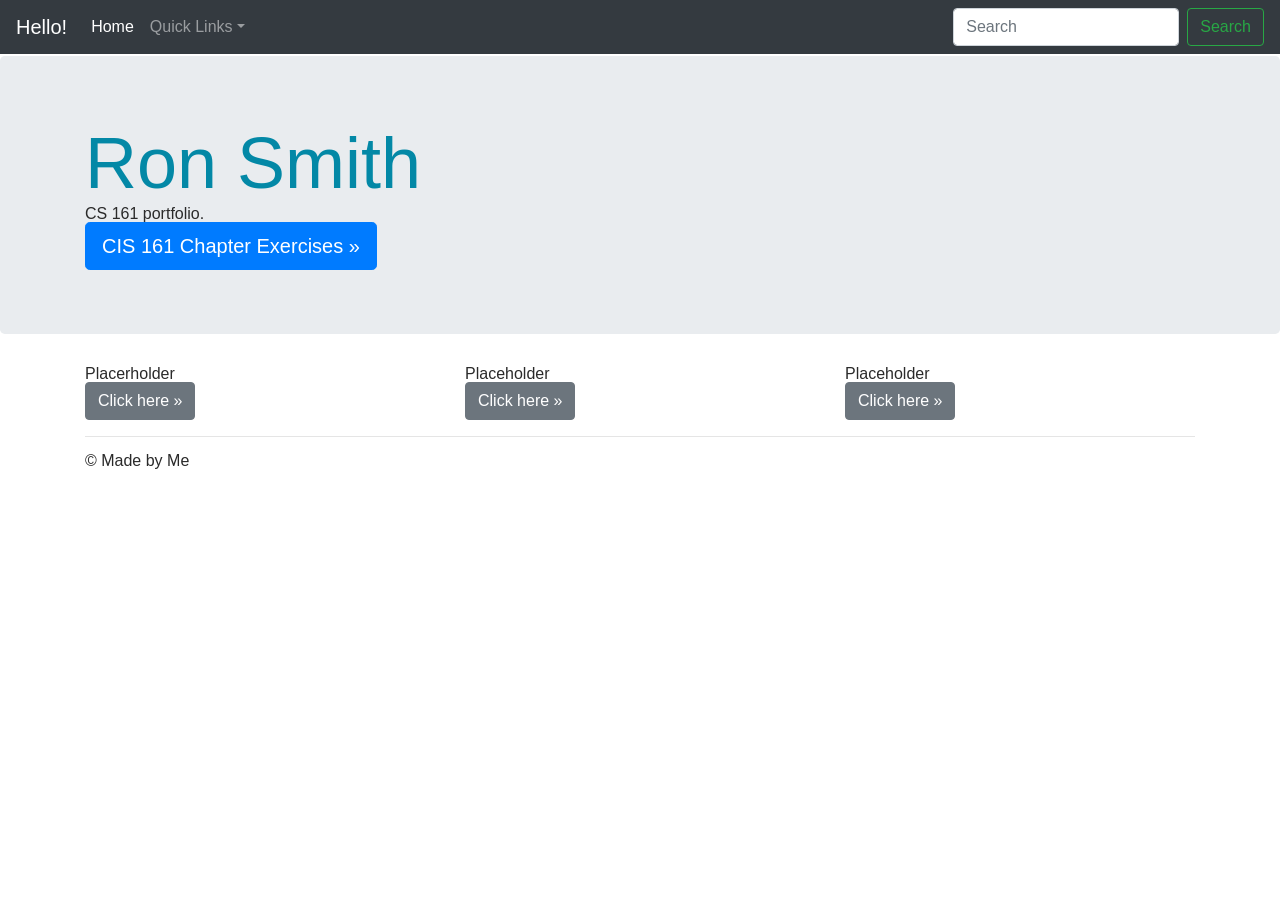
<file: index.html>
<!doctype html>
<html lang="en">
  <head>
    <meta charset="utf-8">
    <meta name="viewport" content="width=device-width, initial-scale=1, shrink-to-fit=no">
    <meta name="description" content="">
    <meta name="author" content="">

    <title>CS 160</title>

    <!-- Bootstrap core CSS -->
    <link rel="stylesheet" href="https://stackpath.bootstrapcdn.com/bootstrap/4.1.3/css/bootstrap.min.css" integrity="sha384-MCw98/SFnGE8fJT3GXwEOngsV7Zt27NXFoaoApmYm81iuXoPkFOJwJ8ERdknLPMO" crossorigin="anonymous">
    <!-- Custom styles for this template -->
    <link href="screen.css" rel="stylesheet">
  </head>

  <body>

    <nav class="navbar navbar-expand-md navbar-dark fixed-top bg-dark">
      <a class="navbar-brand" href="#">Hello!</a>
      <button class="navbar-toggler" type="button" data-toggle="collapse" data-target="#navbarsExampleDefault" aria-controls="navbarsExampleDefault" aria-expanded="false" aria-label="Toggle navigation">
        <span class="navbar-toggler-icon"></span>
      </button>

      <div class="collapse navbar-collapse" id="navbarsExampleDefault">
        <ul class="navbar-nav mr-auto">
          <li class="nav-item active">
            <a class="nav-link" href="ronalds293.github.io\index.html">Home <span class="sr-only">(current)</span></a>
          <li class="nav-item dropdown">
            <a class="nav-link dropdown-toggle" href="http://example.com" id="dropdown01" data-toggle="dropdown" aria-haspopup="true" aria-expanded="false">Quick Links</a>
            <div class="dropdown-menu" aria-labelledby="dropdown01">
              <a class="dropdown-item" href="https://ronalds293.github.io\CS161\index.html">CS161 Exercises</a>
            </div>
          </li>
        </ul>
        <form class="form-inline my-2 my-lg-0">
          <input class="form-control mr-sm-2" type="text" placeholder="Search" aria-label="Search">
          <button class="btn btn-outline-success my-2 my-sm-0" type="submit">Search</button>
        </form>
      </div>
    </nav>

    <main role="main">

      <!-- Main jumbotron for a primary marketing message or call to action -->
      <div class="jumbotron">
        <div class="container">
          <h1 class="display-3">Ron Smith</h1>
          <p>CS 161 portfolio.</p>
          <p><a class="btn btn-primary btn-lg" href="CS161\index.html" role="button">CIS 161 Chapter Exercises &raquo;</a></p>
        </div>
      </div>

      <div class="container">
        <!-- Example row of columns -->
        <div class="row">
          <div class="col-md-4">
            <h2>Placerholder</h2>
            <p> </p>
            <p><a class="btn btn-secondary" href="" role="button">Click here &raquo;</a></p>
          </div>
          <div class="col-md-4">
            <h2>Placeholder</h2>
            <p> </p>
            <p><a class="btn btn-secondary" href="l" role="button">Click here &raquo;</a></p>
          </div>
          <div class="col-md-4">
            <h2>Placeholder</h2>
            <p></p>
            <p><a class="btn btn-secondary" href="" role="button">Click here &raquo;</a></p>
          </div>
        </div>

        <hr>

      </div> <!-- /container -->
    </main>
    </div>

    <footer class="container">
      <p>&copy; Made by Me <Menu></Menu></p>
    </footer>

    <!-- Bootstrap core JavaScript
    ================================================== -->
    <!-- Placed at the end of the document so the pages load faster -->
    <script src="https://code.jquery.com/jquery-3.3.1.slim.min.js" integrity="sha384-q8i/X+965DzO0rT7abK41JStQIAqVgRVzpbzo5smXKp4YfRvH+8abtTE1Pi6jizo" crossorigin="anonymous"></script>
    <script src="https://cdnjs.cloudflare.com/ajax/libs/popper.js/1.14.3/umd/popper.min.js" integrity="sha384-ZMP7rVo3mIykV+2+9J3UJ46jBk0WLaUAdn689aCwoqbBJiSnjAK/l8WvCWPIPm49" crossorigin="anonymous"></script>
    <script src="https://stackpath.bootstrapcdn.com/bootstrap/4.1.3/js/bootstrap.min.js" integrity="sha384-ChfqqxuZUCnJSK3+MXmPNIyE6ZbWh2IMqE241rYiqJxyMiZ6OW/JmZQ5stwEULTy" crossorigin="anonymous"></script>
  </body>
</html>
</file>
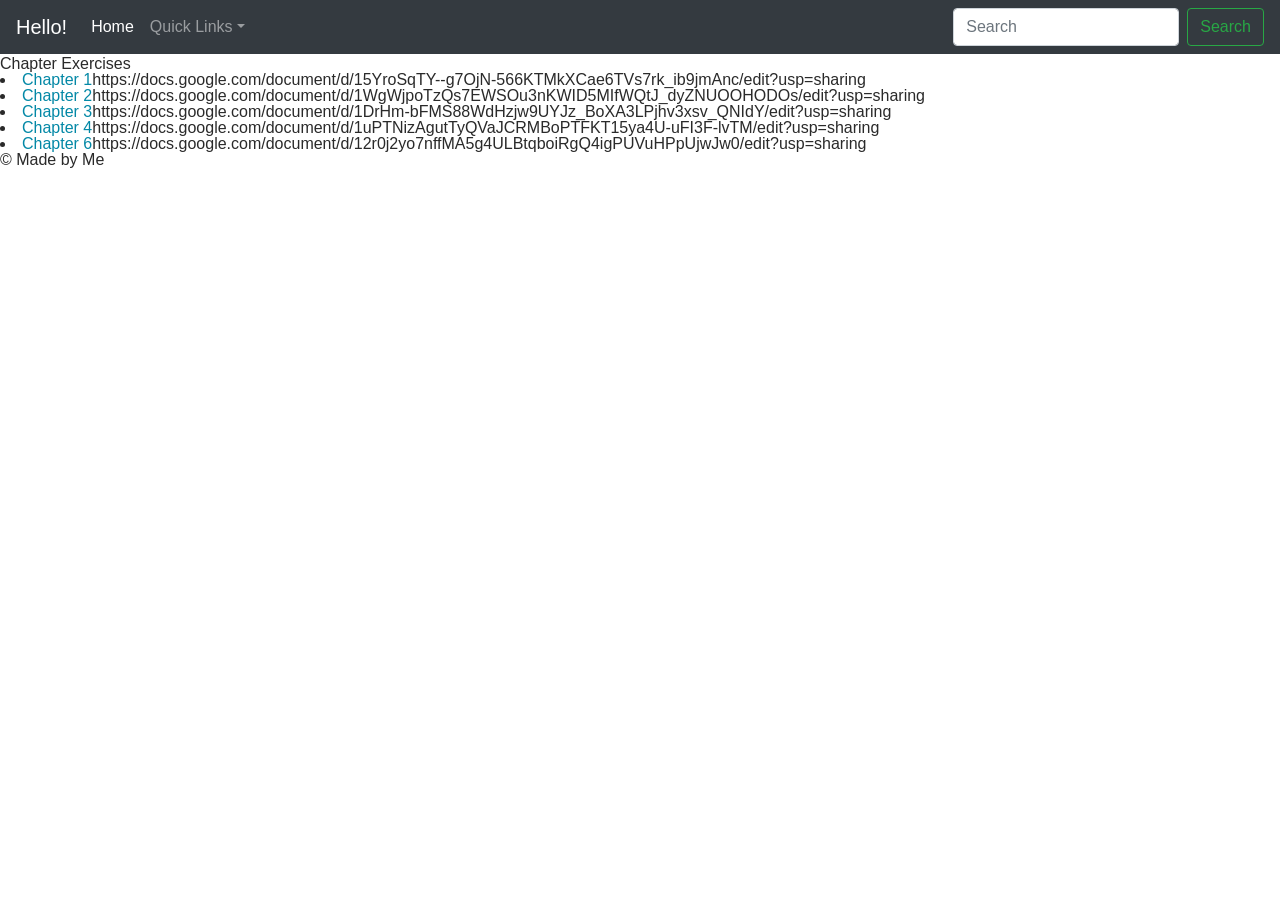
<file: CS161/index.html>
<!doctype html>
<html lang="en">
  <head>
    <meta charset="utf-8">
    <meta name="viewport" content="width=device-width, initial-scale=1, shrink-to-fit=no">
    <meta name="description" content="">
    <meta name="author" content="">

    <title>CS 161</title>

    <!-- Bootstrap core CSS -->
    <link rel="stylesheet" href="https://stackpath.bootstrapcdn.com/bootstrap/4.1.3/css/bootstrap.min.css" integrity="sha384-MCw98/SFnGE8fJT3GXwEOngsV7Zt27NXFoaoApmYm81iuXoPkFOJwJ8ERdknLPMO" crossorigin="anonymous">
    <!-- Custom styles for this template -->
    <link href="screen.css" rel="stylesheet">
  </head>

  <body>

    <nav class="navbar navbar-expand-md navbar-dark fixed-top bg-dark">
      <a class="navbar-brand" href="#">Hello!</a>
      <button class="navbar-toggler" type="button" data-toggle="collapse" data-target="#navbarsExampleDefault" aria-controls="navbarsExampleDefault" aria-expanded="false" aria-label="Toggle navigation">
        <span class="navbar-toggler-icon"></span>
      </button>

      <div class="collapse navbar-collapse" id="navbarsExampleDefault">
        <ul class="navbar-nav mr-auto">
          <li class="nav-item active">
            <a class="nav-link" href="https://ronalds293.github.io\index.html">Home <span class="sr-only">(current)</span></a>
          <li class="nav-item dropdown">
            <a class="nav-link dropdown-toggle" href="http://example.com" id="dropdown01" data-toggle="dropdown" aria-haspopup="true" aria-expanded="false">Quick Links</a>
            <div class="dropdown-menu" aria-labelledby="dropdown01">
              <a class="dropdown-item" href="https://ronalds293.github.io\CS161\index.html">CS161 Exercises</a>
            </div>
          </li>
        </ul>
        <form class="form-inline my-2 my-lg-0">
          <input class="form-control mr-sm-2" type="text" placeholder="Search" aria-label="Search">
          <button class="btn btn-outline-success my-2 my-sm-0" type="submit">Search</button>
        </form>
      </div>
    </nav>
 
      </div> <!-- /container -->
    </main>
    </div>
    <h3>Chapter Exercises</h3>
    <li><a href="">Chapter 1</a>https://docs.google.com/document/d/15YroSqTY--g7OjN-566KTMkXCae6TVs7rk_ib9jmAnc/edit?usp=sharing</li>
    <li><a href="">Chapter 2</a>https://docs.google.com/document/d/1WgWjpoTzQs7EWSOu3nKWID5MIfWQtJ_dyZNUOOHODOs/edit?usp=sharing</li>
    <li><a href="">Chapter 3</a>https://docs.google.com/document/d/1DrHm-bFMS88WdHzjw9UYJz_BoXA3LPjhv3xsv_QNIdY/edit?usp=sharing</li>
    <li><a href="">Chapter 4</a>https://docs.google.com/document/d/1uPTNizAgutTyQVaJCRMBoPTFKT15ya4U-uFI3F-lvTM/edit?usp=sharing</li>
    <li><a href="">Chapter 6</a>https://docs.google.com/document/d/12r0j2yo7nffMA5g4ULBtqboiRgQ4igPUVuHPpUjwJw0/edit?usp=sharing</li>


      <p>&copy; Made by Me <Menu></Menu></p>
    </footer>

    <!-- Bootstrap core JavaScript
    ================================================== -->
    <!-- Placed at the end of the document so the pages load faster -->
    <script src="https://code.jquery.com/jquery-3.3.1.slim.min.js" integrity="sha384-q8i/X+965DzO0rT7abK41JStQIAqVgRVzpbzo5smXKp4YfRvH+8abtTE1Pi6jizo" crossorigin="anonymous"></script>
    <script src="https://cdnjs.cloudflare.com/ajax/libs/popper.js/1.14.3/umd/popper.min.js" integrity="sha384-ZMP7rVo3mIykV+2+9J3UJ46jBk0WLaUAdn689aCwoqbBJiSnjAK/l8WvCWPIPm49" crossorigin="anonymous"></script>
    <script src="https://stackpath.bootstrapcdn.com/bootstrap/4.1.3/js/bootstrap.min.js" integrity="sha384-ChfqqxuZUCnJSK3+MXmPNIyE6ZbWh2IMqE241rYiqJxyMiZ6OW/JmZQ5stwEULTy" crossorigin="anonymous"></script>
  </body>
</html>
</file>
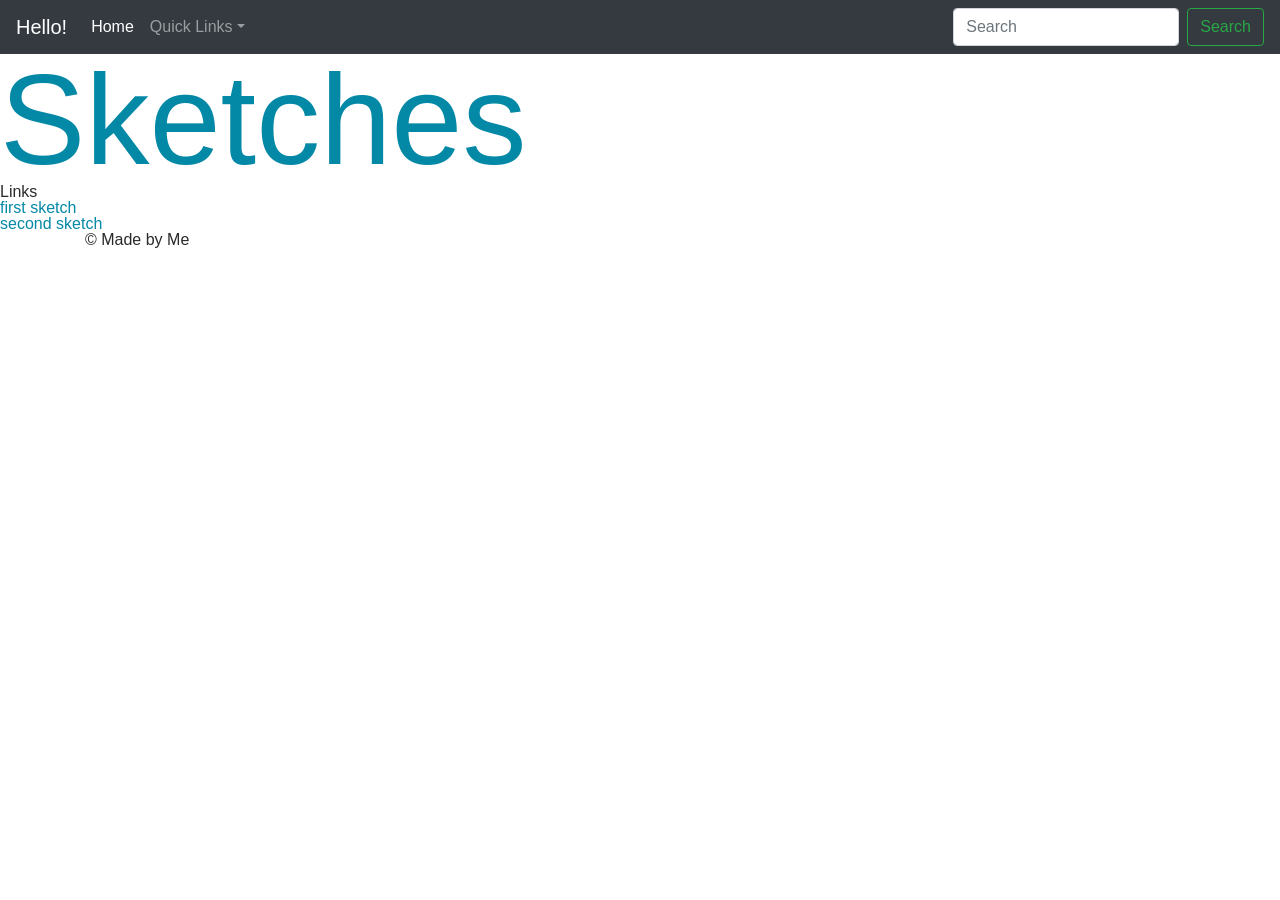
<file: Sketches/index.html>
<!doctype html>
<html lang="en">
  <head>
    <meta charset="utf-8">
    <meta name="viewport" content="width=device-width, initial-scale=1, shrink-to-fit=no">
    <meta name="description" content="">
    <meta name="author" content="">

    <title>CS 160</title>

    <!-- Bootstrap core CSS -->
    <link rel="stylesheet" href="https://stackpath.bootstrapcdn.com/bootstrap/4.1.3/css/bootstrap.min.css" integrity="sha384-MCw98/SFnGE8fJT3GXwEOngsV7Zt27NXFoaoApmYm81iuXoPkFOJwJ8ERdknLPMO" crossorigin="anonymous">
    <!-- Custom styles for this template -->
    <link href="screen.css" rel="stylesheet">
  </head>

  <body>

    <nav class="navbar navbar-expand-md navbar-dark fixed-top bg-dark">
      <a class="navbar-brand" href="#">Hello!</a>
      <button class="navbar-toggler" type="button" data-toggle="collapse" data-target="#navbarsExampleDefault" aria-controls="navbarsExampleDefault" aria-expanded="false" aria-label="Toggle navigation">
        <span class="navbar-toggler-icon"></span>
      </button>
      
      <div class="collapse navbar-collapse" id="navbarsExampleDefault">
        <ul class="navbar-nav mr-auto">
          <li class="nav-item active">
            <a class="nav-link" href="https://ronalds293.github.io\index.html">Home <span class="sr-only">(current)</span></a>
          <li class="nav-item dropdown">
            <a class="nav-link dropdown-toggle" href="http://example.com" id="dropdown01" data-toggle="dropdown" aria-haspopup="true" aria-expanded="false">Quick Links</a>
            <div class="dropdown-menu" aria-labelledby="dropdown01">
              <a class="dropdown-item" href="https://ronalds293.github.io/Scratch/index.html">Scratch</a>
              <a class="dropdown-item" href="https://ronalds293.github.io\Colleges\index.html">Colleges</a>
              <a class="dropdown-item" href="https://ronalds293.github.io\Reading Questions and Answers\index.html">Q&A Answers</a>
              <a class="dropdown-item" href="https://ronalds293.github.io\App Inventor\index.html">App Inventor</a>
              <a class="dropdown-item" href="https://ronalds293.github.io\Python\index.html">Python</a>
              <a class="dropdown-item" href="https://ronalds293.github.io\Code HS\index.html">CodeHS</a>
              <a class="dropdown-item" href="https://ronalds293.github.io\Sketches\index.html">Sketches</a>
              <a class="dropdown-item" href="https://ronalds293.github.io\Reading Reflections\index.html">Reading Summaries</a>
              <a class="dropdown-item" href="https://ronalds293.github.io\Circuits\index.html">circuits</a>
              <a class="dropdown-item" href="https://ronalds293.github.io\HDL\index.html">HDL</a>
              <a class="dropdown-item" href="https://ronalds293.github.io\Treasure Hunt\index.html">Treasure Hunt</a>
              <a class="dropdown-item" href="https://ronalds293.github.io\Final\index.html">Final</a>
            </div>
          </li>
        </ul>
        <form class="form-inline my-2 my-lg-0">
          <input class="form-control mr-sm-2" type="text" placeholder="Search" aria-label="Search">
          <button class="btn btn-outline-success my-2 my-sm-0" type="submit">Search</button>
        </form>
      </div>
    </nav>

    <head>
        <title>Answers to Reading Questions</title>
    </head>
<body>

<h1>Sketches</h1>

<h3>Links</h3>
<a href="one/index.html">first sketch</a>
<p>

</p>
<a href="two/index.html">second sketch</a>



<footer class="container">
    <p>&copy; Made by Me <Menu></Menu></p>
  </footer>

  <!-- Bootstrap core JavaScript
  ================================================== -->
  <!-- Placed at the end of the document so the pages load faster -->
  <script src="https://code.jquery.com/jquery-3.3.1.slim.min.js" integrity="sha384-q8i/X+965DzO0rT7abK41JStQIAqVgRVzpbzo5smXKp4YfRvH+8abtTE1Pi6jizo" crossorigin="anonymous"></script>
  <script src="https://cdnjs.cloudflare.com/ajax/libs/popper.js/1.14.3/umd/popper.min.js" integrity="sha384-ZMP7rVo3mIykV+2+9J3UJ46jBk0WLaUAdn689aCwoqbBJiSnjAK/l8WvCWPIPm49" crossorigin="anonymous"></script>
  <script src="https://stackpath.bootstrapcdn.com/bootstrap/4.1.3/js/bootstrap.min.js" integrity="sha384-ChfqqxuZUCnJSK3+MXmPNIyE6ZbWh2IMqE241rYiqJxyMiZ6OW/JmZQ5stwEULTy" crossorigin="anonymous"></script>
</body>
</html>
<!DOCTYPE html>
<html>
</file>
<file: screen.css>
html, body, div, span, applet, object, iframe,
h1, h2, h3, h4, h5, h6, p, blockquote, pre,
a, abbr, acronym, address, big, cite, code,
del, dfn, em, img, ins, kbd, q, s, samp,
small, strike, strong, sub, sup, tt, var,
b, u, i, center,
dl, dt, dd, ol, ul, li,
fieldset, form, label, legend,
table, caption, tbody, tfoot, thead, tr, th, td,
article, aside, canvas, details, embed,
figure, figcaption, footer, header, hgroup,
menu, nav, output, ruby, section, summary,
time, mark, audio, video {
  margin: 0;
  padding: 0;
  border: 0;
  font-size: 100%;
  font: inherit;
  vertical-align: baseline; }

body {
  line-height: 1; }
  body {
    padding-top: 3.5rem;
  }

ol, ul {
  list-style: none; }

table {
  border-collapse: collapse;
  border-spacing: 0; }

caption, th, td {
  text-align: left;
  font-weight: normal;
  vertical-align: middle; }

q, blockquote {
  quotes: none; }
  q:before, q:after, blockquote:before, blockquote:after {
    content: "";
    content: none; }

a img {
  border: none; }

article, aside, details, figcaption, figure, footer, header, hgroup, menu, nav, section, summary {
  display: block; }

body {
  font-family: sans-serif;
  color: #2a2a2a; }

a {
  color: #0388a6; }
  a:hover {
    color: #009ce0; }

#main {
  padding: 50px; }

  h1 {
    font-size: 8em;
    color: #0388a6;
   }
</file>
<file: CS161/screen.css>
html, body, div, span, applet, object, iframe,
h1, h2, h3, h4, h5, h6, p, blockquote, pre,
a, abbr, acronym, address, big, cite, code,
del, dfn, em, img, ins, kbd, q, s, samp,
small, strike, strong, sub, sup, tt, var,
b, u, i, center,
dl, dt, dd, ol, ul, li,
fieldset, form, label, legend,
table, caption, tbody, tfoot, thead, tr, th, td,
article, aside, canvas, details, embed,
figure, figcaption, footer, header, hgroup,
menu, nav, output, ruby, section, summary,
time, mark, audio, video {
  margin: 0;
  padding: 0;
  border: 0;
  font-size: 100%;
  font: inherit;
  vertical-align: baseline; }

body {
  line-height: 1; }
  body {
    padding-top: 3.5rem;
  }

ol, ul {
  list-style: none; }

table {
  border-collapse: collapse;
  border-spacing: 0; }

caption, th, td {
  text-align: left;
  font-weight: normal;
  vertical-align: middle; }

q, blockquote {
  quotes: none; }
  q:before, q:after, blockquote:before, blockquote:after {
    content: "";
    content: none; }

a img {
  border: none; }

article, aside, details, figcaption, figure, footer, header, hgroup, menu, nav, section, summary {
  display: block; }

body {
  font-family: sans-serif;
  color: #2a2a2a; }

a {
  color: #0388a6; }
  a:hover {
    color: #009ce0; }

#main {
  padding: 50px; }

  h1 {
    font-size: 8em;
    color: #0388a6;
   }
</file>
<file: Sketches/screen.css>
html, body, div, span, applet, object, iframe,
h1, h2, h3, h4, h5, h6, p, blockquote, pre,
a, abbr, acronym, address, big, cite, code,
del, dfn, em, img, ins, kbd, q, s, samp,
small, strike, strong, sub, sup, tt, var,
b, u, i, center,
dl, dt, dd, ol, ul, li,
fieldset, form, label, legend,
table, caption, tbody, tfoot, thead, tr, th, td,
article, aside, canvas, details, embed,
figure, figcaption, footer, header, hgroup,
menu, nav, output, ruby, section, summary,
time, mark, audio, video {
  margin: 0;
  padding: 0;
  border: 0;
  font-size: 100%;
  font: inherit;
  vertical-align: baseline; }

body {
  line-height: 1; }
  body {
    padding-top: 3.5rem;
  }

ol, ul {
  list-style: none; }

table {
  border-collapse: collapse;
  border-spacing: 0; }

caption, th, td {
  text-align: left;
  font-weight: normal;
  vertical-align: middle; }

q, blockquote {
  quotes: none; }
  q:before, q:after, blockquote:before, blockquote:after {
    content: "";
    content: none; }

a img {
  border: none; }

article, aside, details, figcaption, figure, footer, header, hgroup, menu, nav, section, summary {
  display: block; }

body {
  font-family: sans-serif;
  color: #2a2a2a; }

a {
  color: #0388a6; }
  a:hover {
    color: #009ce0; }

#main {
  padding: 50px; }

  h1 {
    font-size: 8em;
    color: #0388a6;
   }
</file>
